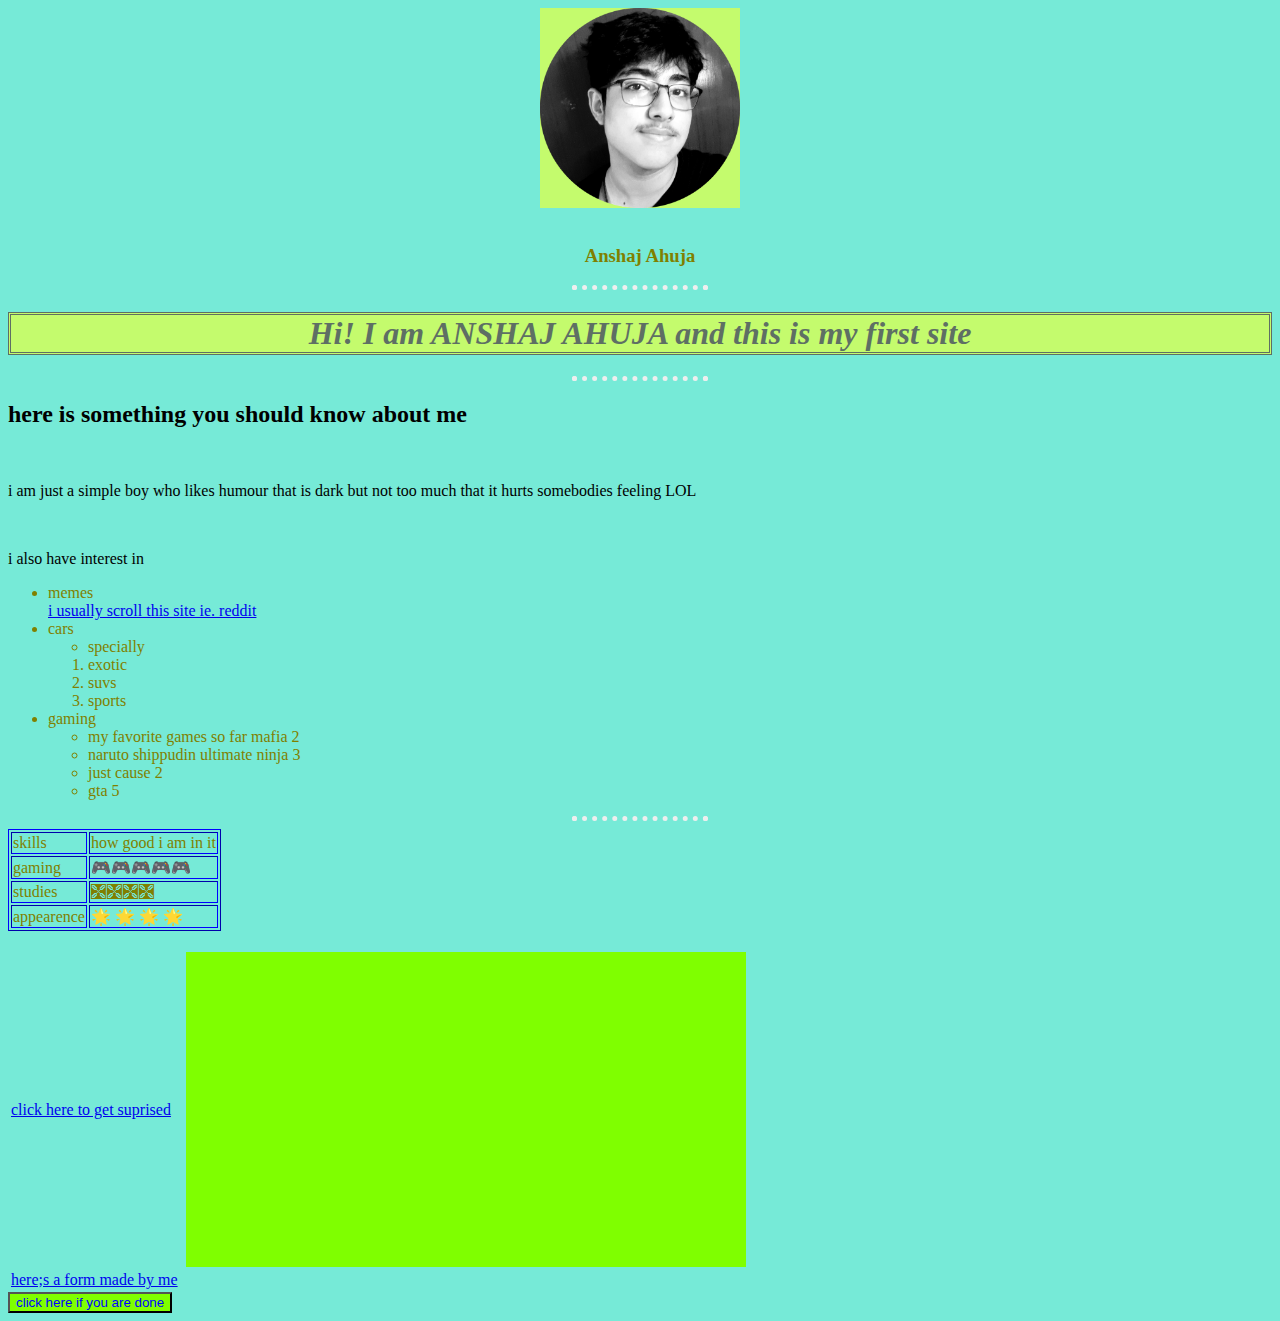
<file: index.html>
<html>

<head>
    <link rel="stylesheet" href="stylesheet.css">



    <title>my first official site</title>
    <style>
        table {
            background-color: chartreuse;
            border-color: blue;
        }
        
        td {
            color: olive;
        }
        
        ol {
            color: olive;
        }
        
        ul {
            color: olive;
        }
        
        iframe {
            background-color: chartreuse;
            border-color: chartreuse;
            color: chartreuse;
        }
    </style>
</head>

<body>
    <center><img src="circle-cropped.png" height="200" width="200"></center> <br>
    <center>
        <h3> Anshaj Ahuja</h3>
    </center>
    <hr>
    <center>
        <h1>Hi! I am ANSHAJ AHUJA and this is my first site</h1>
    </center>
    <hr>
    <h2>here is something you should know about me</h2>
    <br>
    <p>i am just a simple boy who likes humour that is dark but not too much that it hurts somebodies feeling LOL</p>
    <br>
    <p>i also have interest in </p>
    <ul>
        <li>memes</li><a href="https://www.reddit.com/">i usually scroll this site ie. reddit</a>
        <li>cars
            <ul>
                <li>specially</li>
            </ul>

            <ol>
                <li>exotic</li>
                <li>suvs</li>
                <li>sports</li>
            </ol>
        </li>
        <li>
            gaming
            <ul>
                <li>my favorite games so far
                    <ol<li>mafia 2</li>
                <li>naruto shippudin ultimate ninja 3</li>
                <li>just cause 2</li>
                <li>gta 5</li>
        </li>
        </li>
        </ul>
        </li>
    </ul>
    </ul>
    <hr>
    <table border="1">
        <tr>
            <td>skills</td>
            <td>how good i am in it</td>
        </tr>
        <tr>
            <td>gaming</td>
            <td>&#127918;&#127918;&#127918;&#127918;&#127918;</td>

        </tr>
        <tr>
            <td>studies</td>
            <td>&#128617;&#128617;&#128617;&#128617;</td>
        </tr>
        <tr>
            <td>appearence</td>
            <td> &#127775; &#127775; &#127775; &#127775;
            </td>
        </tr>

    </table>

    <table>

        <tr>
            <td><a href="https://photos.google.com/photo/AF1QipNlFt8ibSS2bzPfuFcqQt4PejM2ZmKPBRbECkFQ">click here to get suprised</a>
                <td>
                    <br>
                    <br>
                    <td><iframe width="560" height="315" src="https://www.youtube.com/embed/0yheqL11k2w" frameborder="0" allow="accelerometer; autoplay; encrypted-media; gyroscope; picture-in-picture" allowfullscreen></iframe></td>
                    <br></td>
        </tr>
        <tr>
            <td><a href="form.html">here;s a form made by me</a></td>
        </tr>
    </table>
    <style>
        table {
            background-color: #76ead7;
        }
    </style>



    <button type="submit">click here if you are done</button>

</body>

</html>
</file>
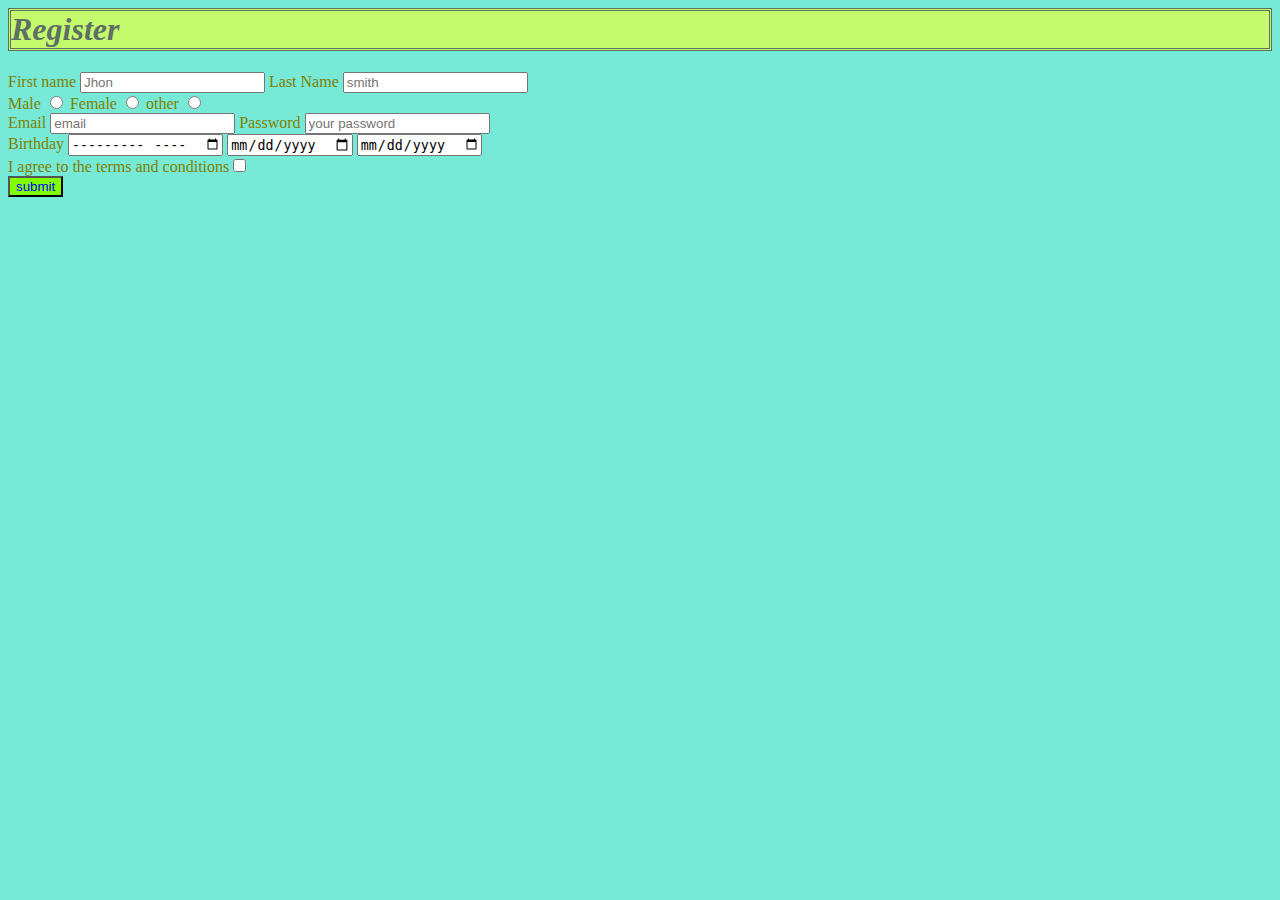
<file: form.html>
<html>

<head>
    <title>form</title>
    <link rel="stylesheet" href="stylesheet.css">
    <style>
        form {
            color: olive;
        }
        
        label {
            color: olive;
        }
    </style>
</head>

<body>
    <h1>Register</h1>
    <form action="form.html" method="GET">
        <lable for="First Name">First name</lable>
        <input name="First Name" id="First name" type="text" required placeholder="Jhon">
        <label for="Last Name">Last Name</label>
        <input id="Last name" type="text" required placeholder="smith">
        <br><label for="Male">Male</label>
        <input id="Male" type="radio">
        <label for="Femlae">Female</label>
        <input id="Female" type="radio">
        <label for="other">other</label>
        <input id="Other" type="radio"> <br>
        <label for="email">Email</label>
        <input id="email" type="email" required placeholder="email">
        <label for="Password">Password</label>
        <input id="password" type="password" required placeholder="your password" minlength="5" maxlength="10">
        <br><label for="birthday">Birthday</label>
        <input id="birthday" type="month">
        <input id="birthday" type="date">
        <input id="birthday" type="date">
        <br> I agree to the terms and conditions<input type="checkbox">
        <br> <button type="submit">submit</button>
    </form>
</body>

</html>
</file>
<file: stylesheet.css>
body {
    background-color: #76ead7;
}

hr {
    border-style: dotted;
    border-color: #eeeeee;
    border-width: 5px;
    border-top: none;
    border-spacing: 2px;
    width: 10%;
}

h1 {
    color: #5e6f64;
    background-color: #c4fb6d;
    border-style: double;
    font-style: italic;
}

h3 {
    color: olive;
}

img {
    border-color: orangered;
    border-width: 2px;
    background-color: #c4fb6d;
    background-size: 3px;
}

button {
    color: blue;
    background-color: chartreuse;
}
</file>
